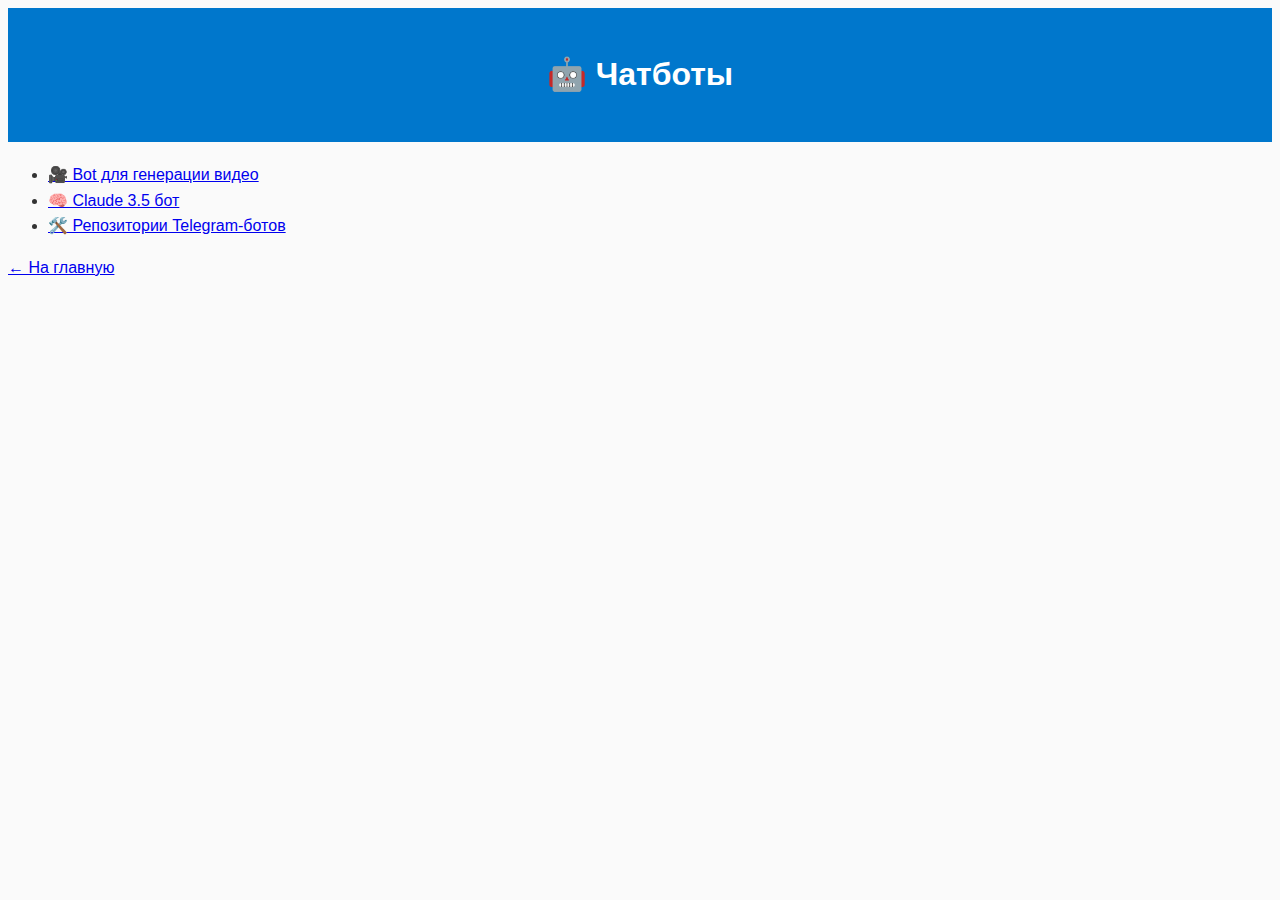
<file: chatbots.html>
<!DOCTYPE html>
<html lang="ru">
<head>
  <meta charset="UTF-8" />
  <title>Чатботы — Botmaker</title>
  <link rel="stylesheet" href="style.css" />
</head>
<body>
  <header>
    <h1>🤖 Чатботы</h1>
  </header>
  <ul class="bot-links">
    <li><a href="https://t.me/prompttovideo777_bot" target="_blank">🎥 Bot для генерации видео</a></li>
    <li><a href="https://t.me/ClaudeTelegramBot" target="_blank">🧠 Claude 3.5 бот</a></li>
    <li><a href="https://github.com/Lybrabee" target="_blank">🛠️ Репозитории Telegram-ботов</a></li>
  </ul>
  <div class="portfolio-links">
    <a href="index.html">← На главную</a>
  </div>
</body>
</html>
</file>
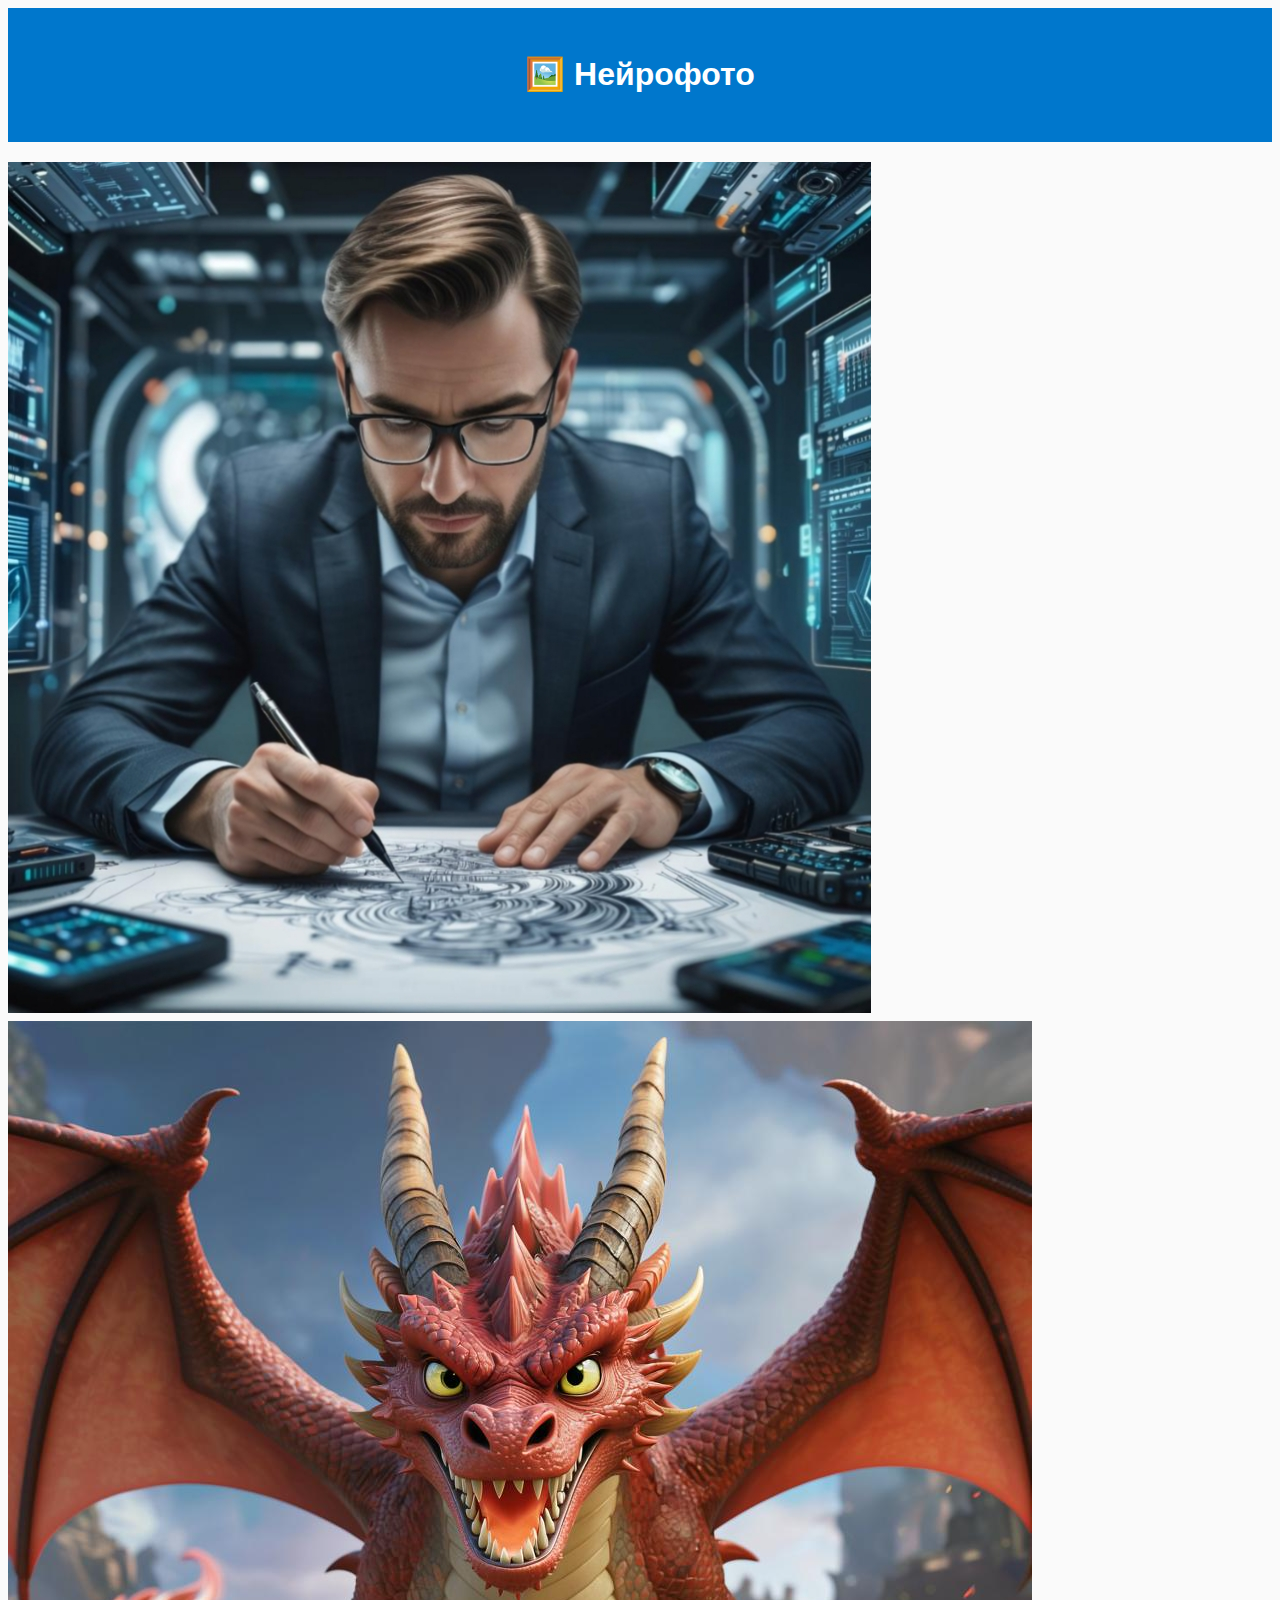
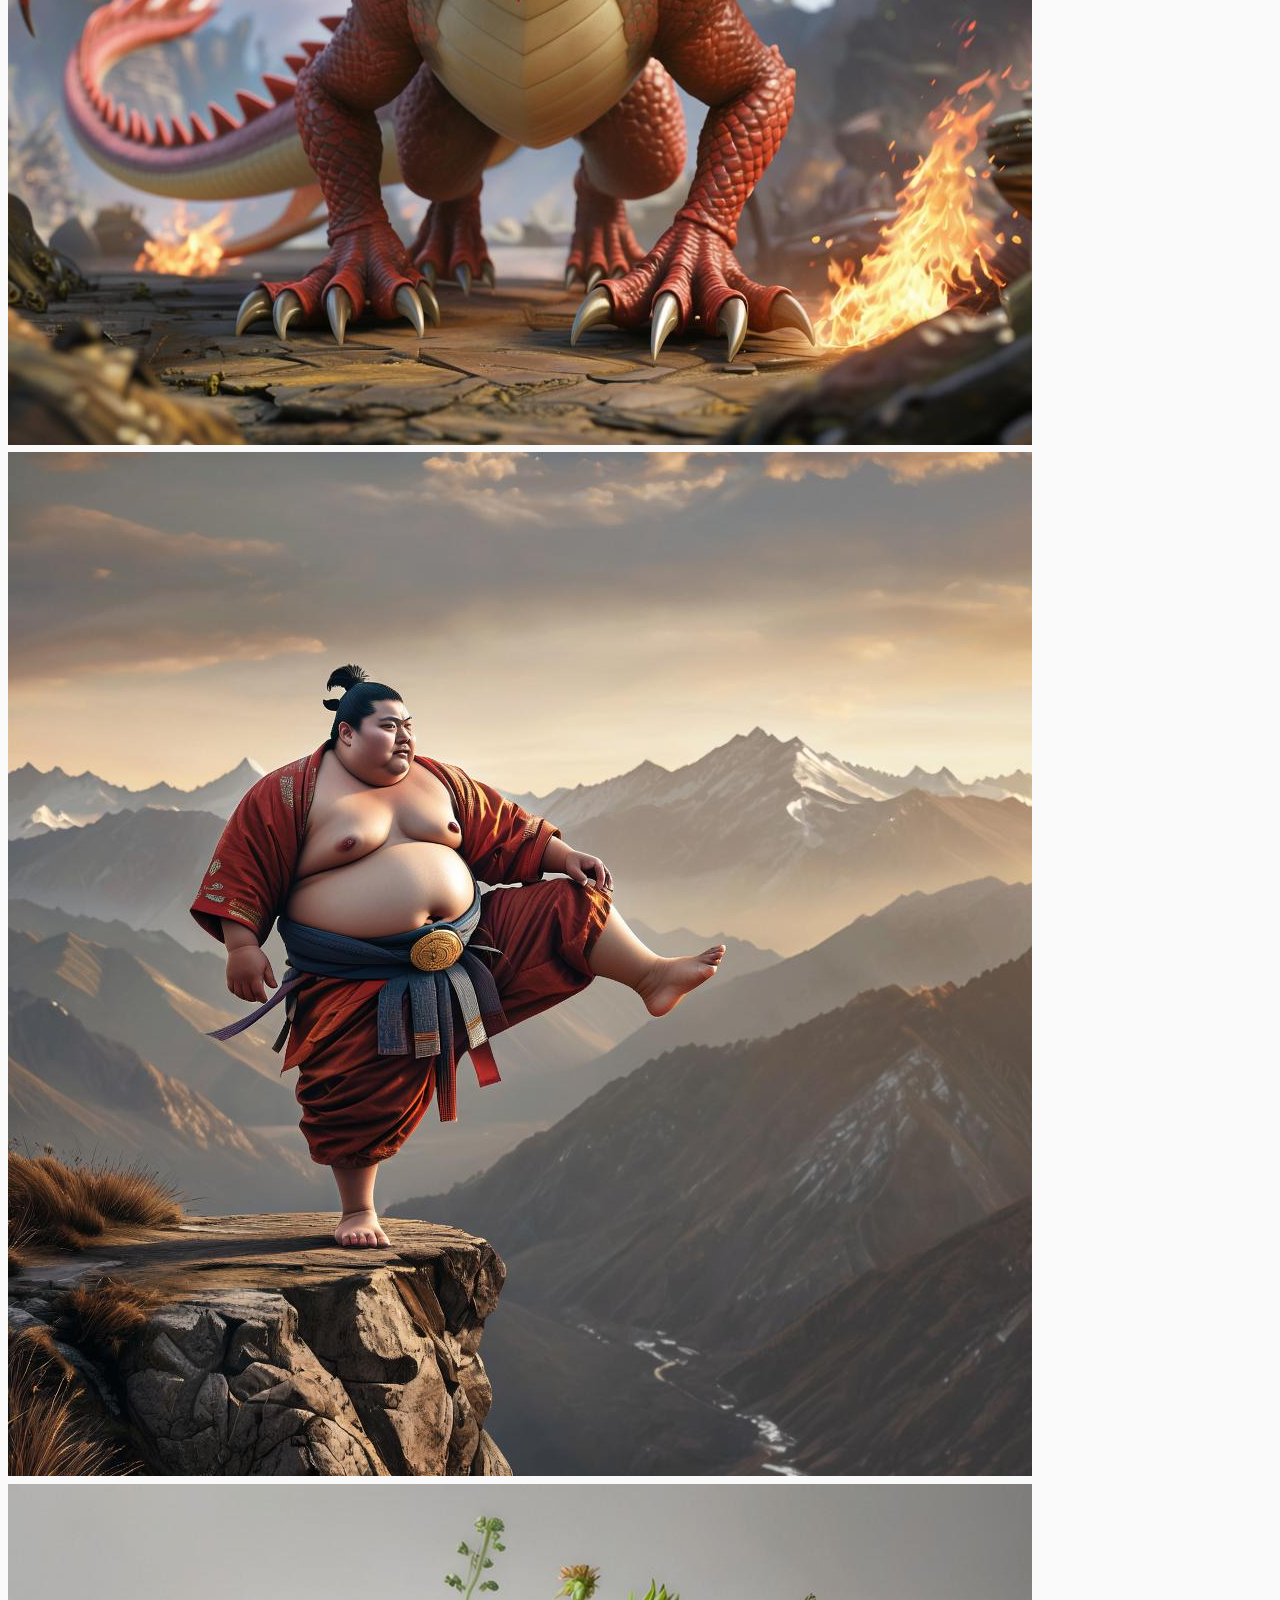
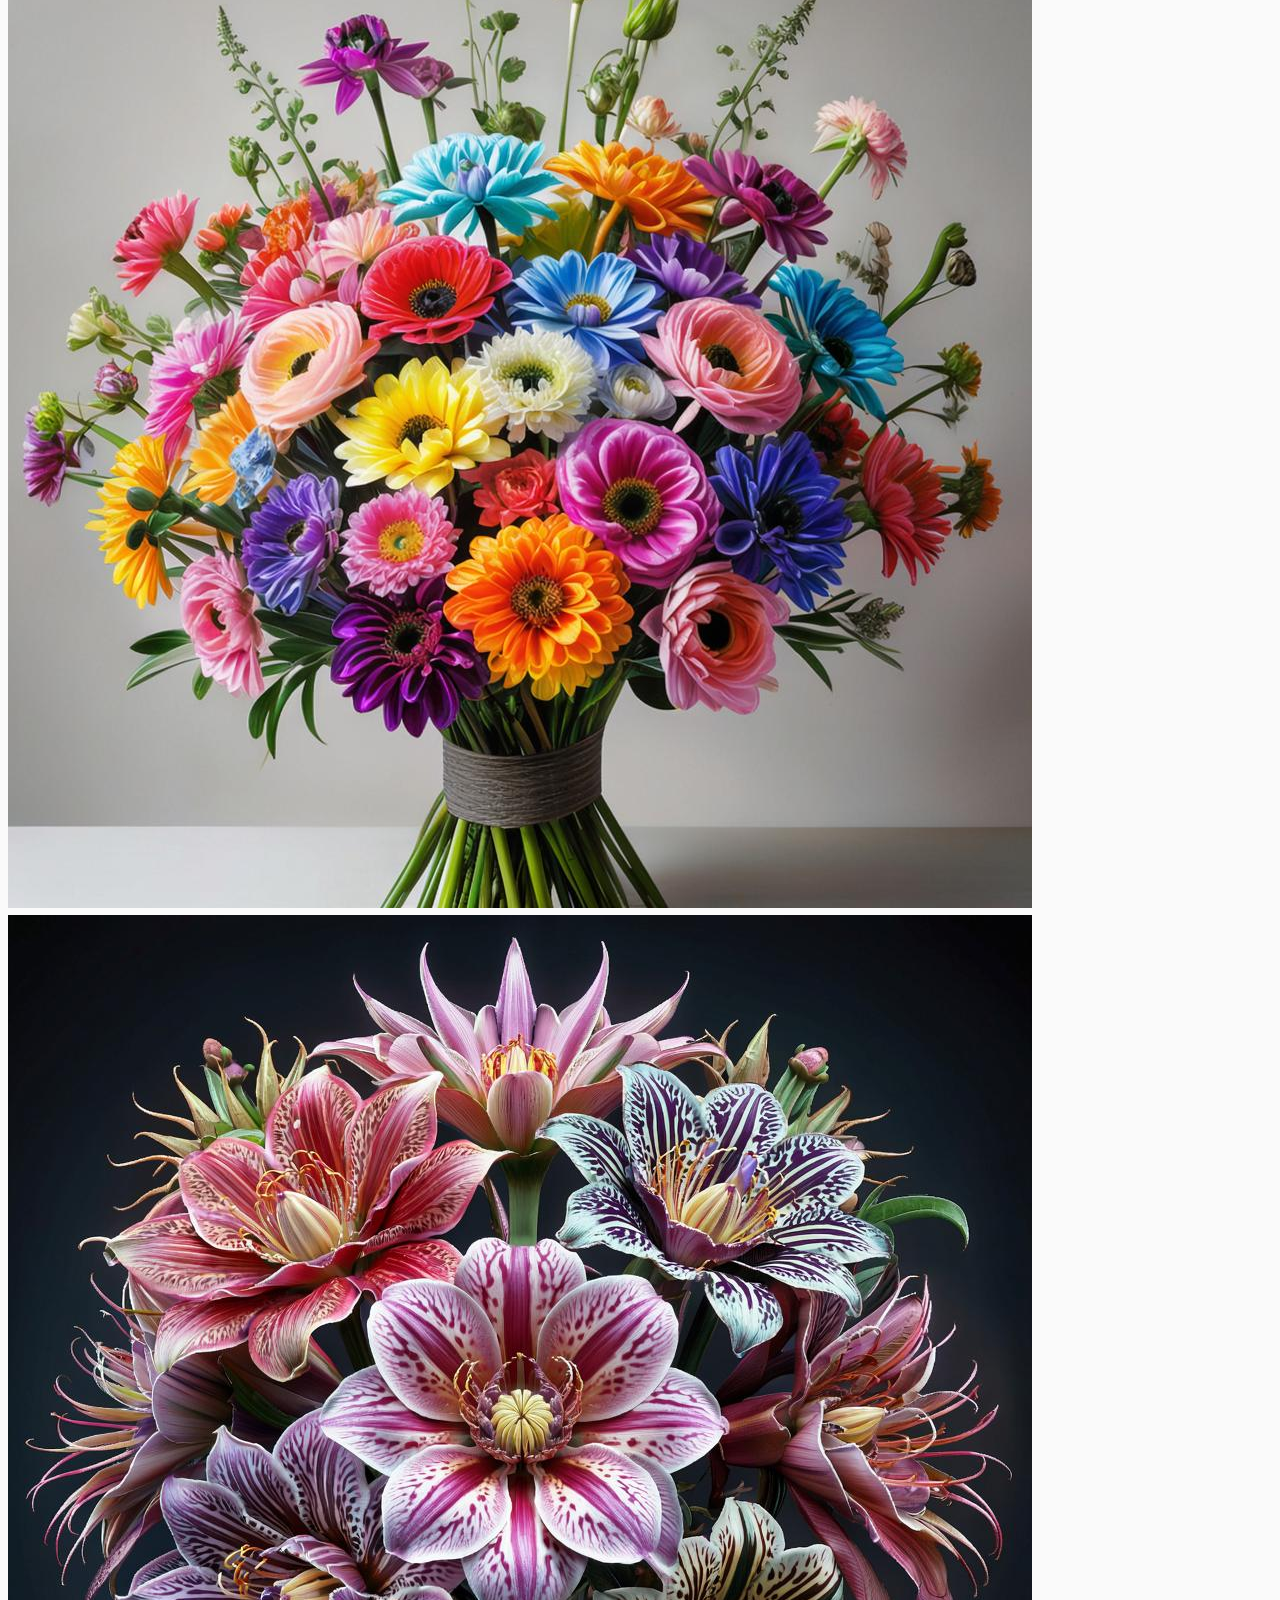
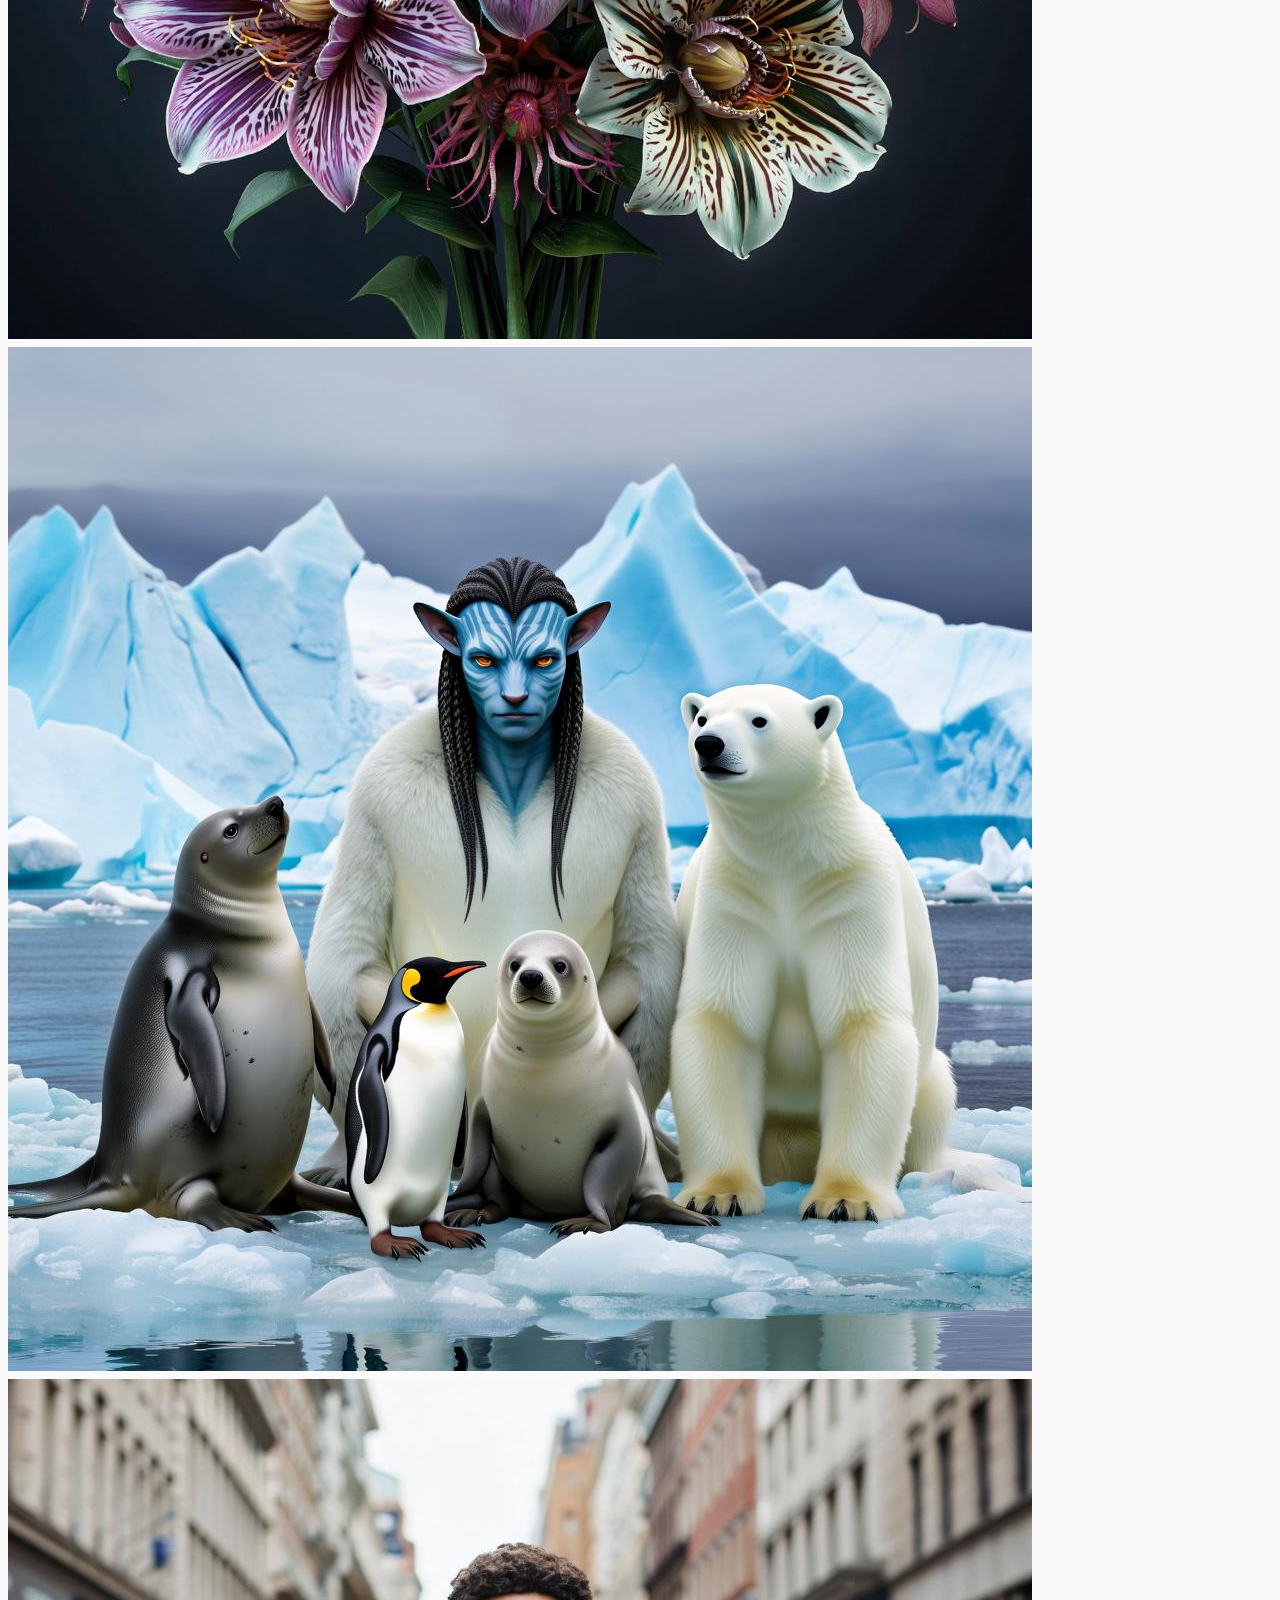
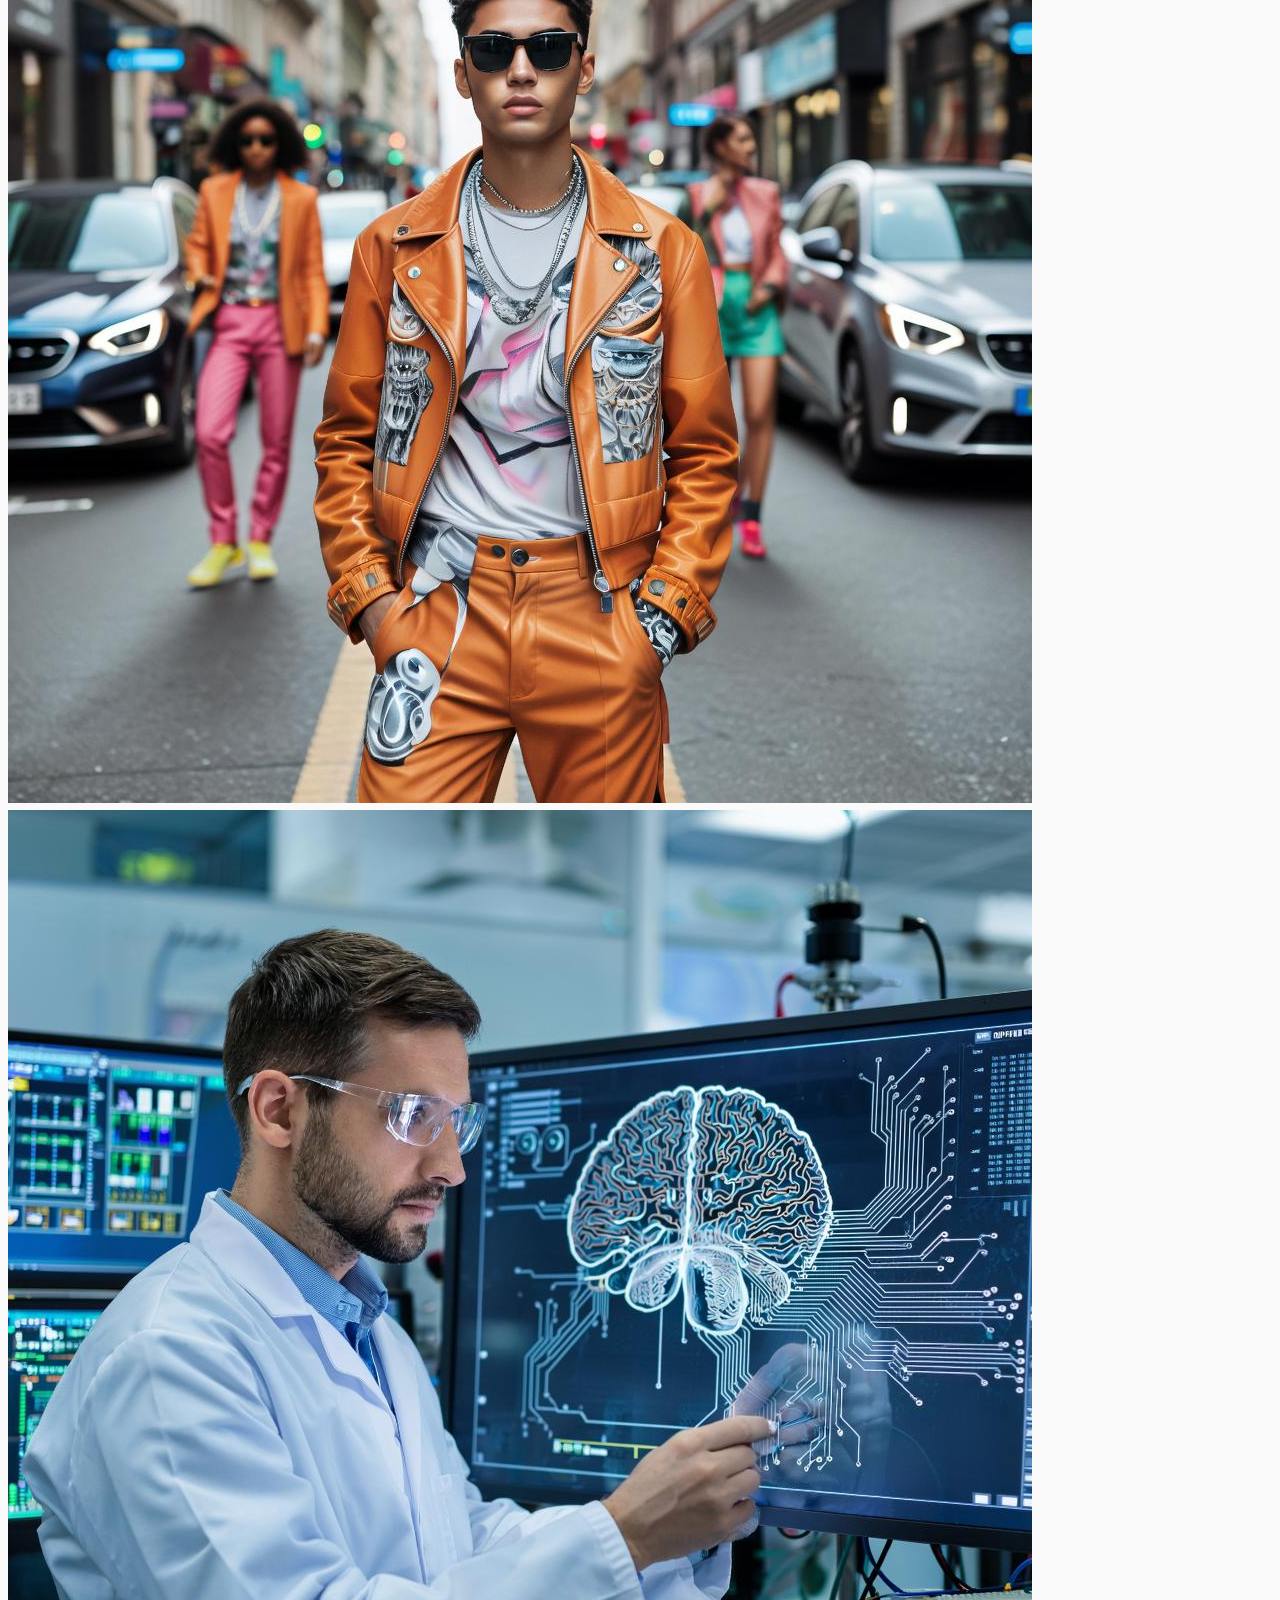
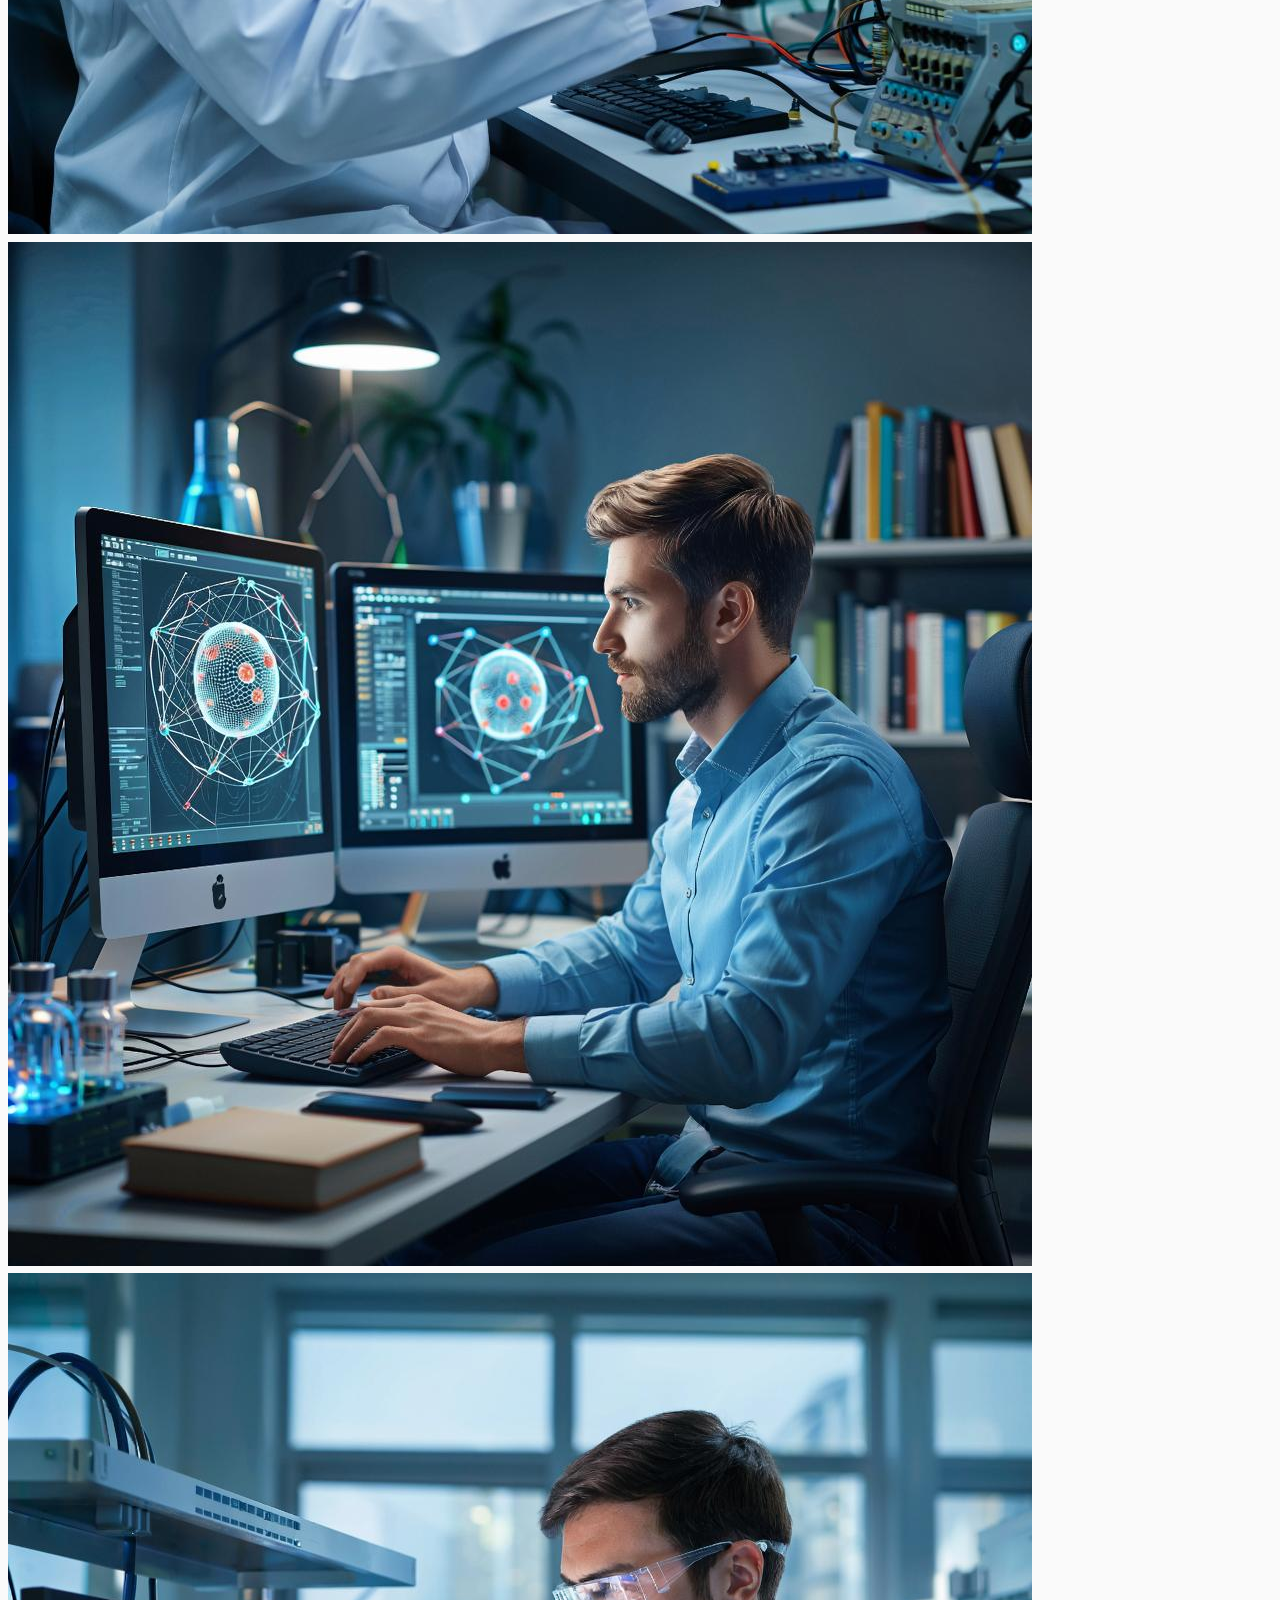
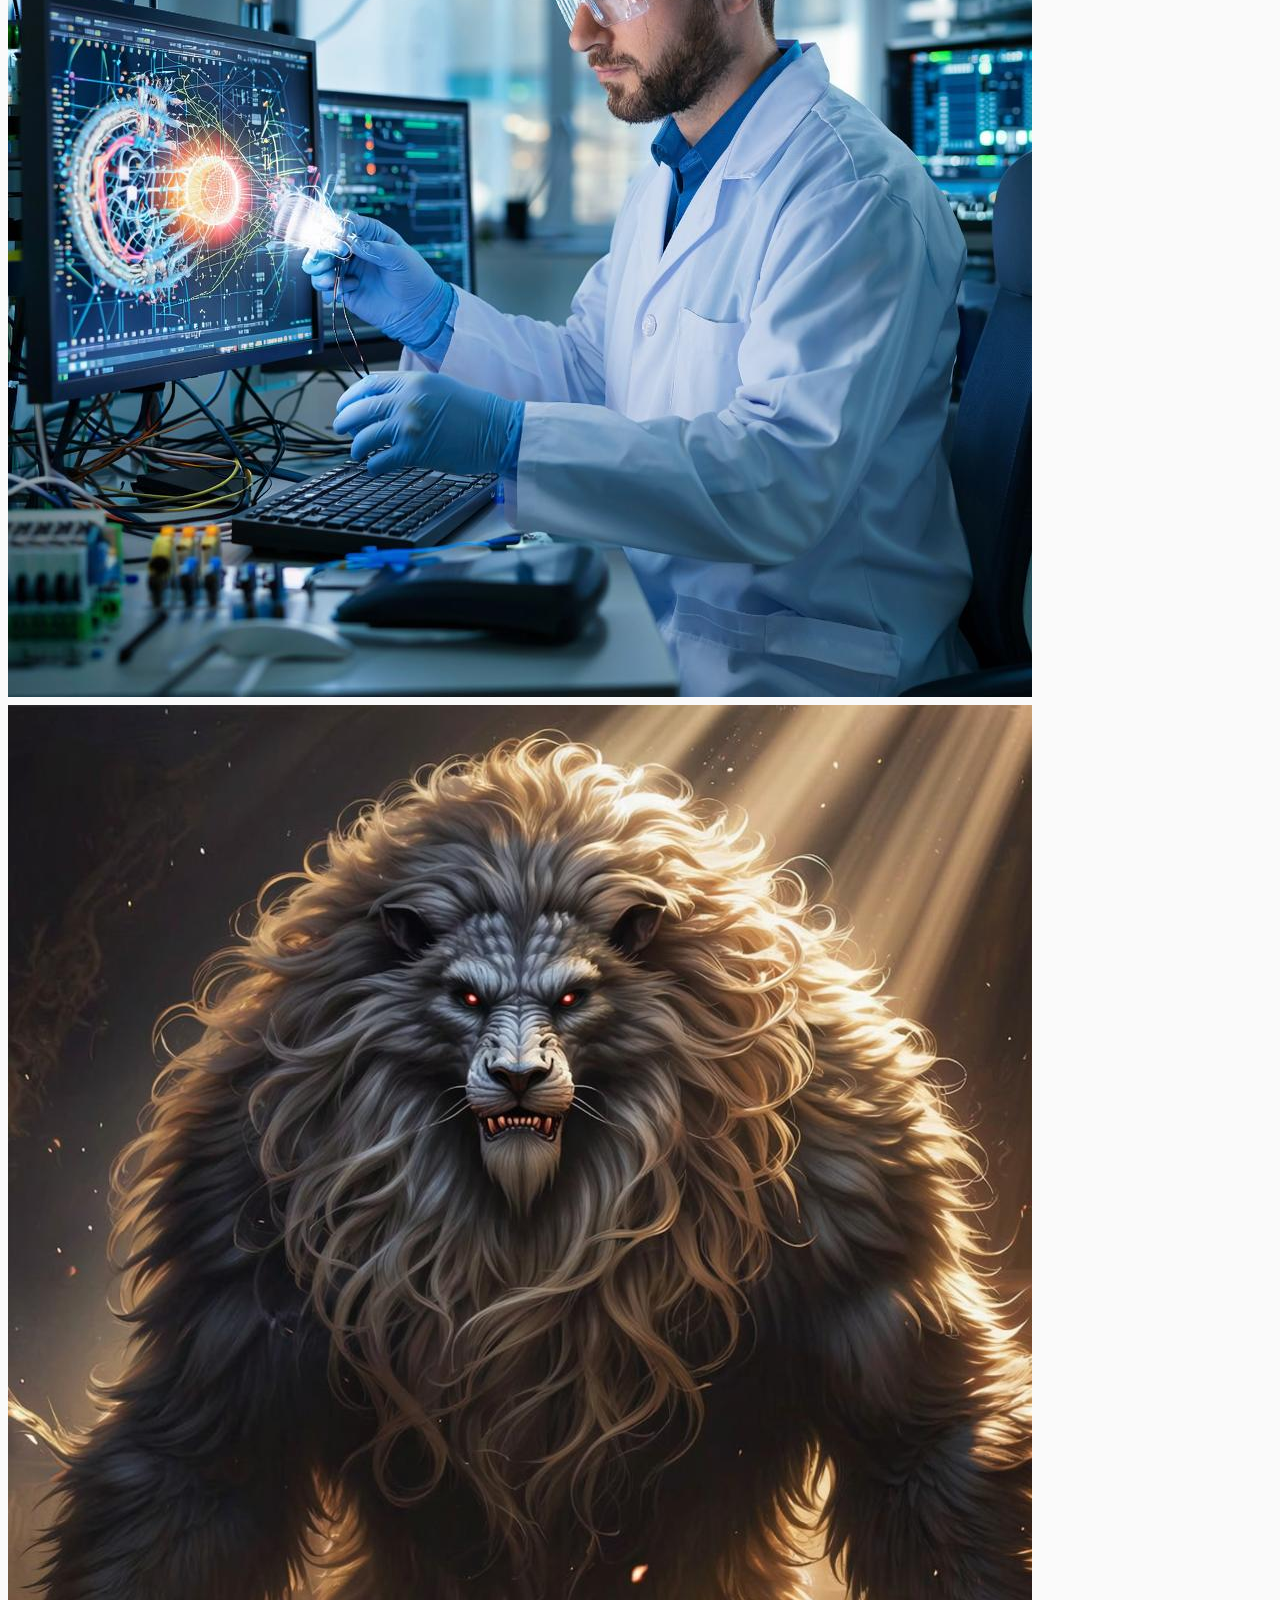
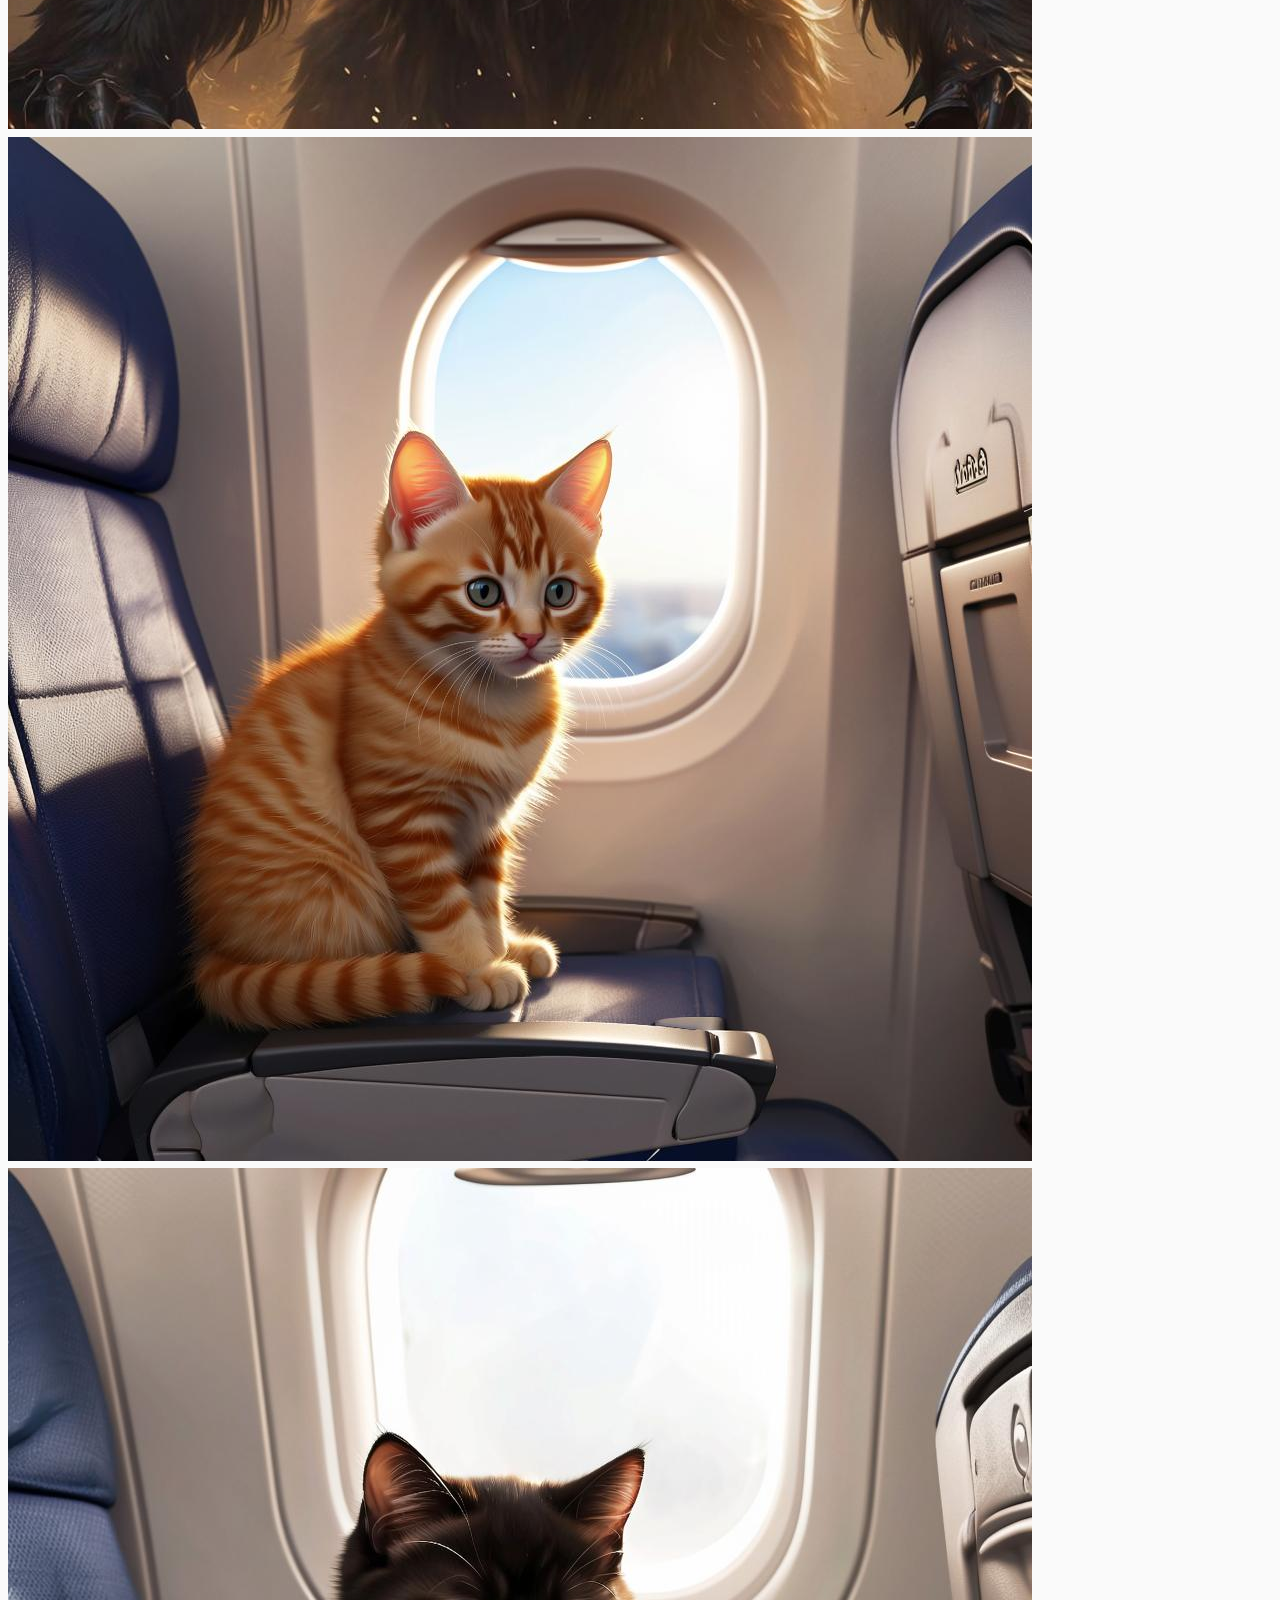
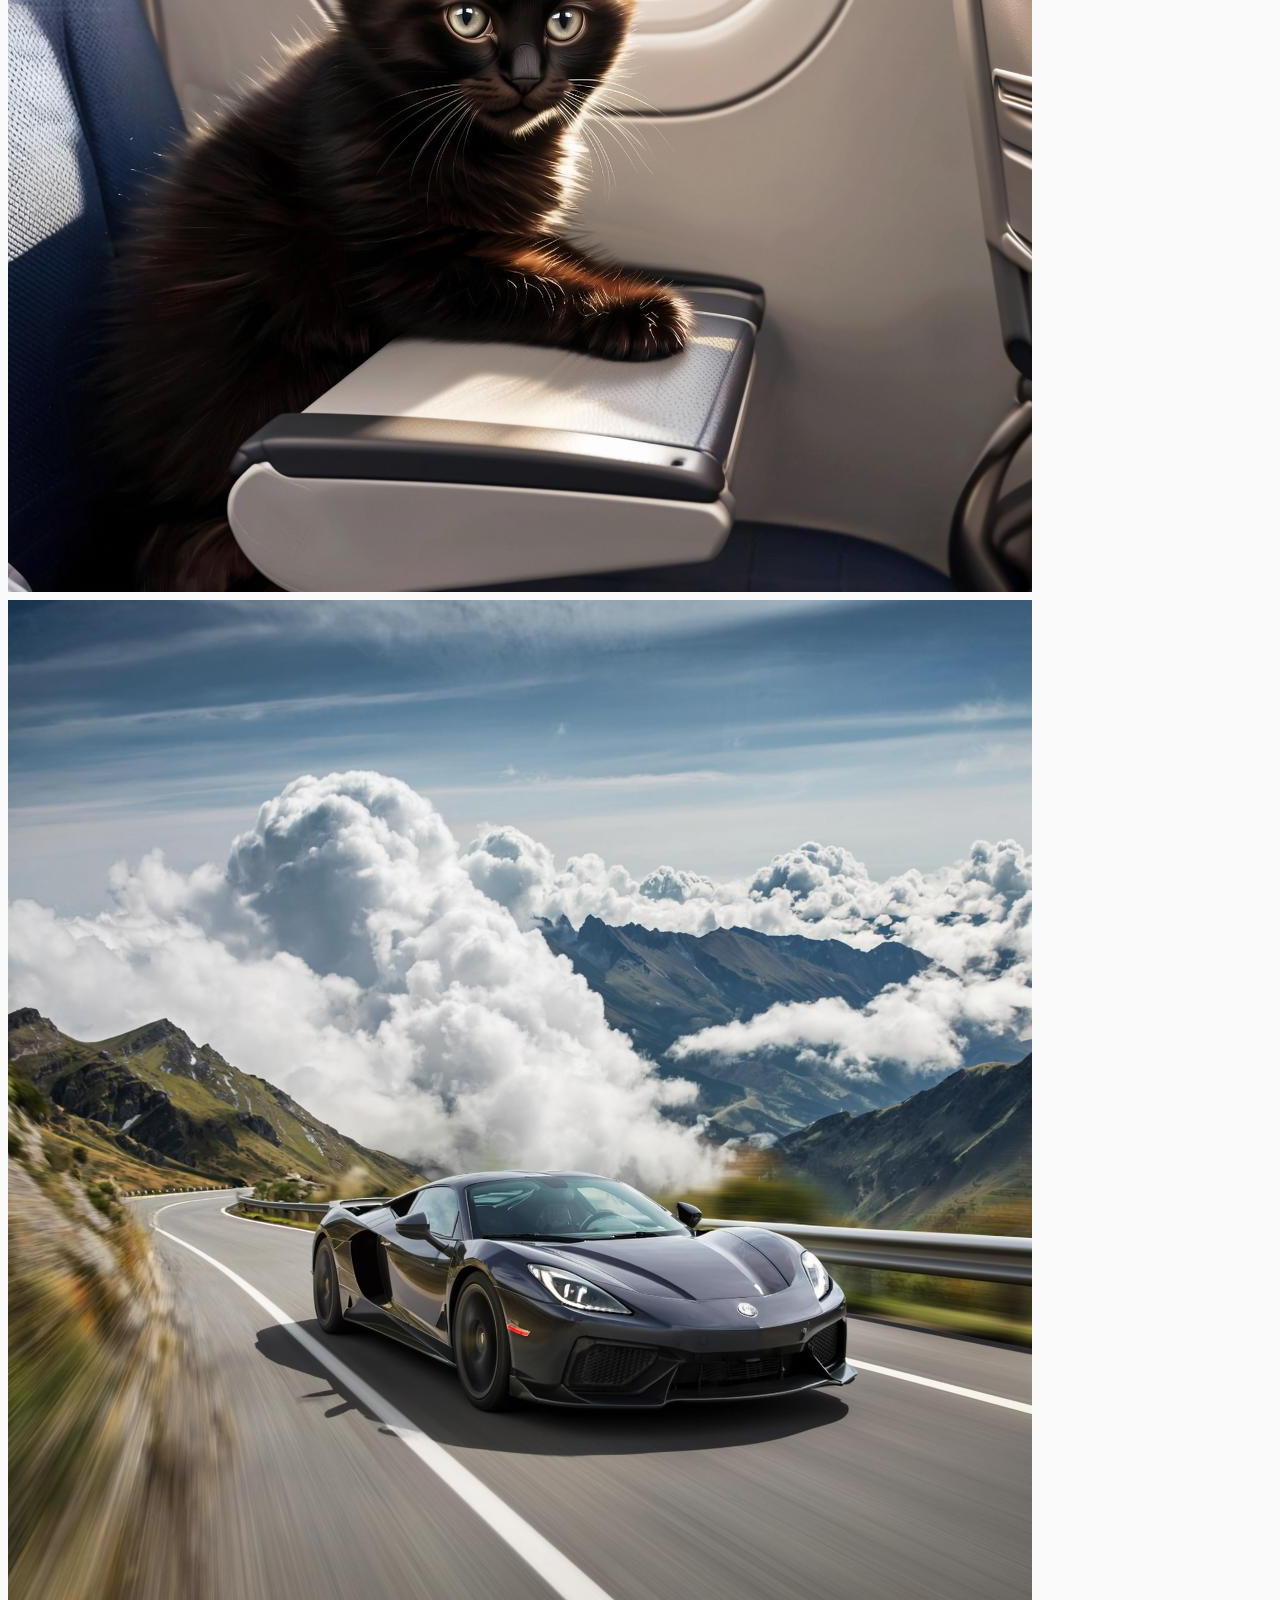
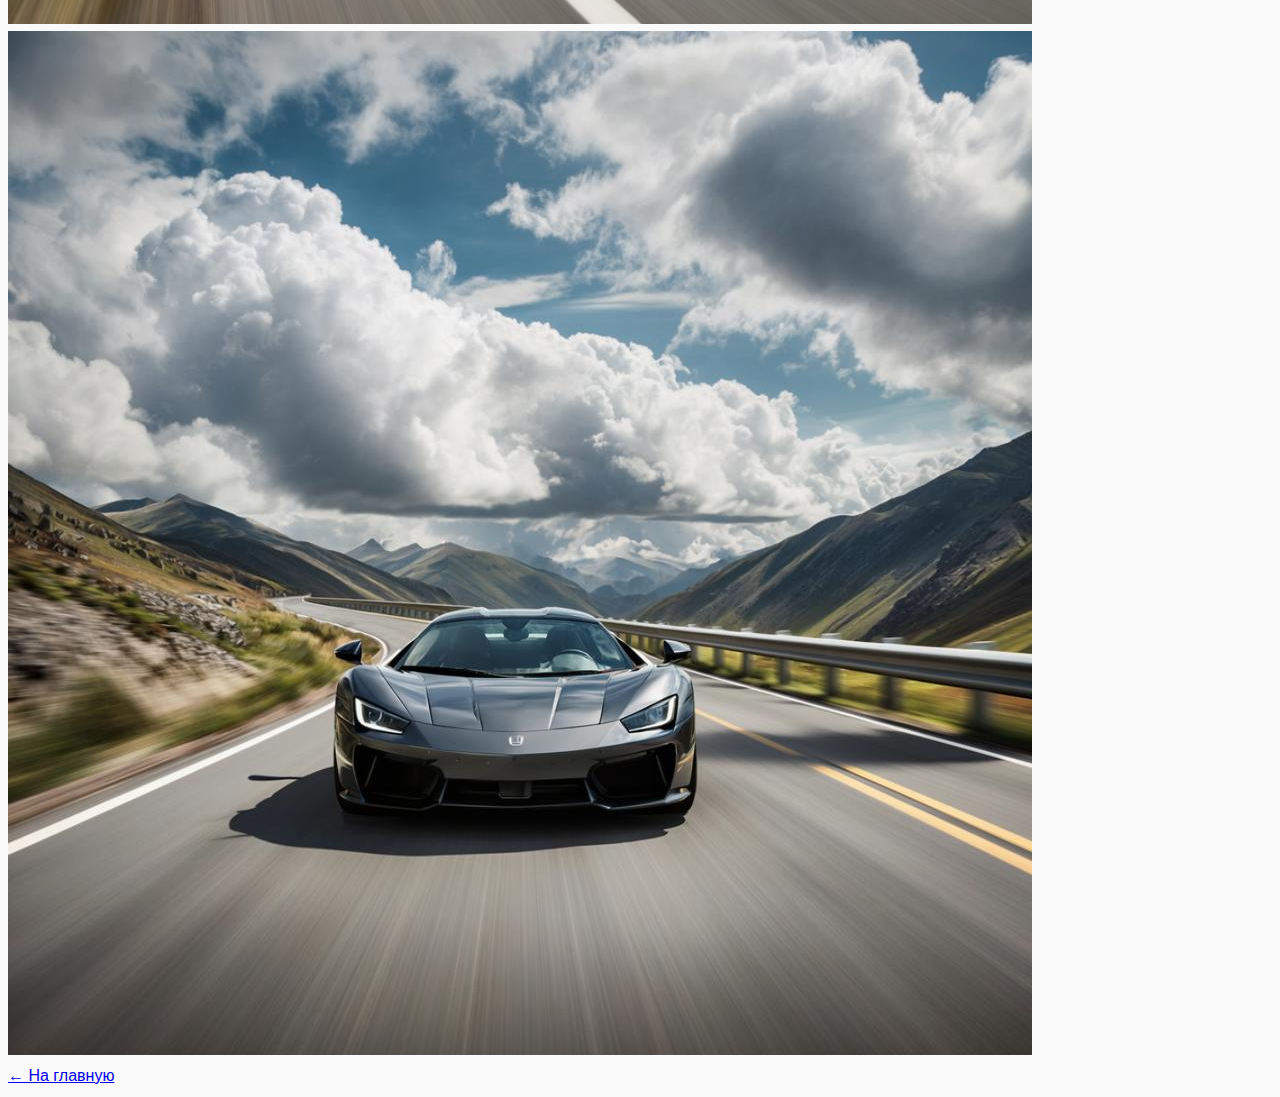
<file: neurophoto.html>
<!DOCTYPE html>
<html lang="ru">
<head>
  <meta charset="UTF-8" />
  <title>Нейрофото — Botmaker</title>
  <link rel="stylesheet" href="style.css" />
  <style>
    /* Всплывающее окно */
    .modal {
      display: none;
      position: fixed;
      z-index: 1000;
      left: 0;
      top: 0;
      width: 100%;
      height: 100%;
      overflow: auto;
      background-color: rgba(0,0,0,0.9);
    }
    .modal-content {
      margin: 5% auto;
      display: block;
      max-width: 90%;
      border: 4px solid #00ffff;
      border-radius: 12px;
    }
    .close {
      position: absolute;
      top: 30px;
      right: 50px;
      color: #00ffff;
      font-size: 36px;
      font-weight: bold;
      cursor: pointer;
    }
  </style>
</head>
<body>
  <header>
    <h1>🖼️ Нейрофото</h1>
  </header>

  <div class="gallery">
    <!-- Галерея миниатюр -->
    <img src="IMG_20250805_191905.jpg" alt="Фото 1" onclick="openModal(this.src)">
    <img src="IMG_20250805_194722_493.jpg" alt="Фото 2" onclick="openModal(this.src)">
    <img src="IMG_20250805_195441_774.jpg" alt="Фото 3" onclick="openModal(this.src)">
    <img src="IMG_20250805_195714_940.jpg" alt="Фото 4" onclick="openModal(this.src)">
    <img src="IMG_20250805_195829_004.jpg" alt="Фото 5" onclick="openModal(this.src)">
    <img src="IMG_20250805_200401_589.jpg" alt="Фото 6" onclick="openModal(this.src)">
    <img src="IMG_20250806_100927_510.jpg" alt="Фото 7" onclick="openModal(this.src)">
    <img src="IMG_20250806_115934_246.jpg" alt="Фото 8" onclick="openModal(this.src)">
    <img src="IMG_20250806_120009_203.jpg" alt="Фото 9" onclick="openModal(this.src)">
    <img src="IMG_20250806_120046_647.jpg" alt="Фото 10" onclick="openModal(this.src)">
    <img src="IMG_20250806_120349_127.jpg" alt="Фото 11" onclick="openModal(this.src)">
    <img src="IMG_20250806_120822_987.jpg" alt="Фото 12" onclick="openModal(this.src)">
    <img src="IMG_20250806_121003_420.jpg" alt="Фото 13" onclick="openModal(this.src)">
    <img src="IMG_20250806_121521_363.jpg" alt="Фото 14" onclick="openModal(this.src)">
    <img src="IMG_20250806_121610_361.jpg" alt="Фото 15" onclick="openModal(this.src)">
  </div>

  <!-- Всплывающее окно -->
  <div id="myModal" class="modal" onclick="closeModal()">
    <span class="close" onclick="closeModal()">&times;</span>
    <img class="modal-content" id="modalImg">
  </div>

  <div class="portfolio-links">
    <a href="index.html">← На главную</a>
  </div>

  <script>
    function openModal(src) {
      document.getElementById("myModal").style.display = "block";
      document.getElementById("modalImg").src = src;
    }
    function closeModal() {
      document.getElementById("myModal").style.display = "none";
    }
  </script>
</body>
</html>
</file>
<file: style.css>
body {
  font-family: Arial, sans-serif;
  line-height: 1.6;
  background-color: #fafafa;
  color: #333;
}

header {
  text-align: center;
  padding: 20px;
  background-color: #0077cc;
  color: white;
  margin-bottom: 20px;
}

.news-section {
  padding: 20px;
  background-color: #f5f5f5;
  margin-bottom: 20px;
  border-radius: 10px;
  box-shadow: 0 4px 8px rgba(0,0,0,.1);
}

ul#news-list {
  list-style-type: none;
  padding-left: 0;
}

.news-item {
  margin-bottom: 20px;
  overflow-wrap: break-word;
}

.news-item h3 {
  font-size: 1.2em;
  margin-bottom: 5px;
}

.news-item p {
  font-size: 0.9em;
  line-height: 1.4;
}

.news-item img {
  max-width: 100%;
  height: auto;
  margin-top: 10px;
  border-radius: 5px;
}

.portfolio a {
  display: inline-block;
  margin-right: 10px;
  padding: 10px 20px;
  background-color: #0077cc;
  color: white;
  text-decoration: none;
  border-radius: 5px;
  transition: all 0.3s ease;
}

.portfolio a:hover {
  background-color: #005ea3;
}
</file>
